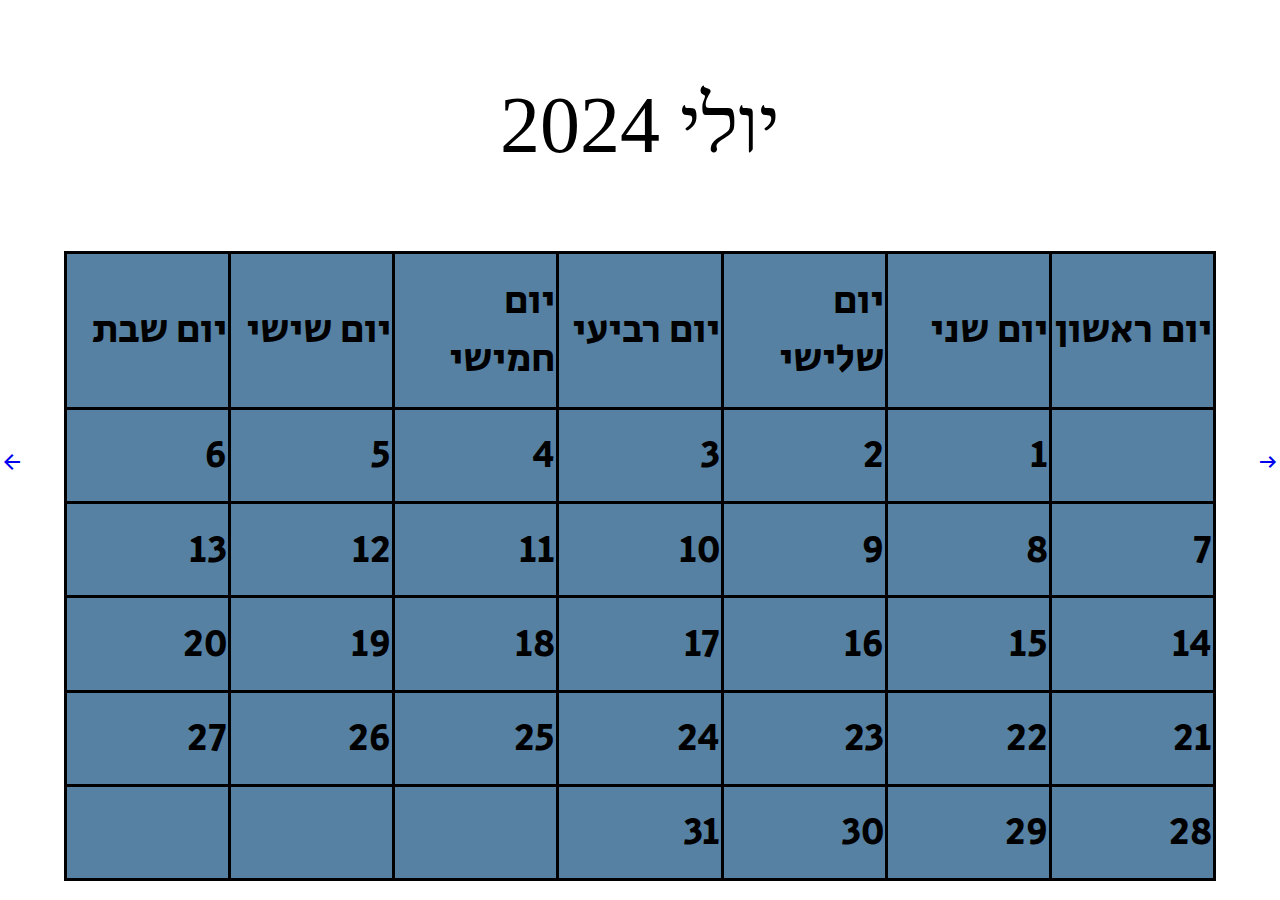
<file: juli24.html>
<!DOCTYPE html>
<html lang="heb" dir="rtl">
    <head>
        <meta charset="UTF-8">
        <link rel="preconnect" href="https://fonts.googleapis.com">
        <link rel="preconnect" href="https://fonts.gstatic.com" crossorigin>
        <link href="https://fonts.googleapis.com/css2?family=Secular+One&display=swap" rel="stylesheet">
        <link rel="preconnect" href="https://fonts.googleapis.com">
        <link rel="preconnect" href="https://fonts.gstatic.com" crossorigin>
        <link href="https://fonts.googleapis.com/css2?family=Secular+One&family=Tinos:ital,wght@0,400;0,700;1,400;1,700&display=swap" rel="stylesheet">
        <link rel="stylesheet" href="https://fonts.googleapis.com/css2?family=Material+Symbols+Outlined:opsz,wght,FILL,GRAD@20..48,100..700,0..1,-50..200" />
        <link rel="stylesheet" href="geek.css">
        <title>לוח השנה הגיקי</title>
    </head>
    <body>
        <p id="title">יולי 2024</p>
        <a href="juni24.html" id="previous"><span class="material-symbols-outlined">
            arrow_right_alt
            </span></a>
        <table>
            <tr>
                <td> יום ראשון</td>
                <td> יום שני</td>
                <td> יום שלישי</td>
                <td> יום רביעי</td>
                <td> יום חמישי</td>
                <td> יום שישי</td>
                <td> יום שבת</td>
            </tr>
            <tr>
                <td></td>
                <td>1</td>
                <td>2</td>
                <td>3</td>
                <td>4</td>
                <td>5</td>
                <td>6</td>
            </tr>
            <tr>
                <td>7</td>
                <td>8</td>
                <td>9</td>
                <td>10</td>
                <td>11</td>
                <td>12</td>
                <td>13</td>
            </tr>
            <tr>
                <td>14</td>
                <td>15</td>
                <td>16</td>
                <td>17</td>
                <td>18</td>
                <td>19</td>
                <td>20</td>
            </tr>
            <tr>
                <td>21</td>
                <td>22</td>
                <td>23</td>
                <td>24</td>
                <td>25</td>
                <td>26</td>
                <td>27</td>
            </tr>
            <tr>
                <td>28</td>
                <td>29</td>
                <td>30</td>
                <td>31</td>
                <td></td>
                <td></td>
                <td></td>
                <a href="august.html"><span class="material-symbols-outlined" id="next">
                    arrow_back
                </span></a>
            </tr>
        </table>
    </body>
</html>
</file>
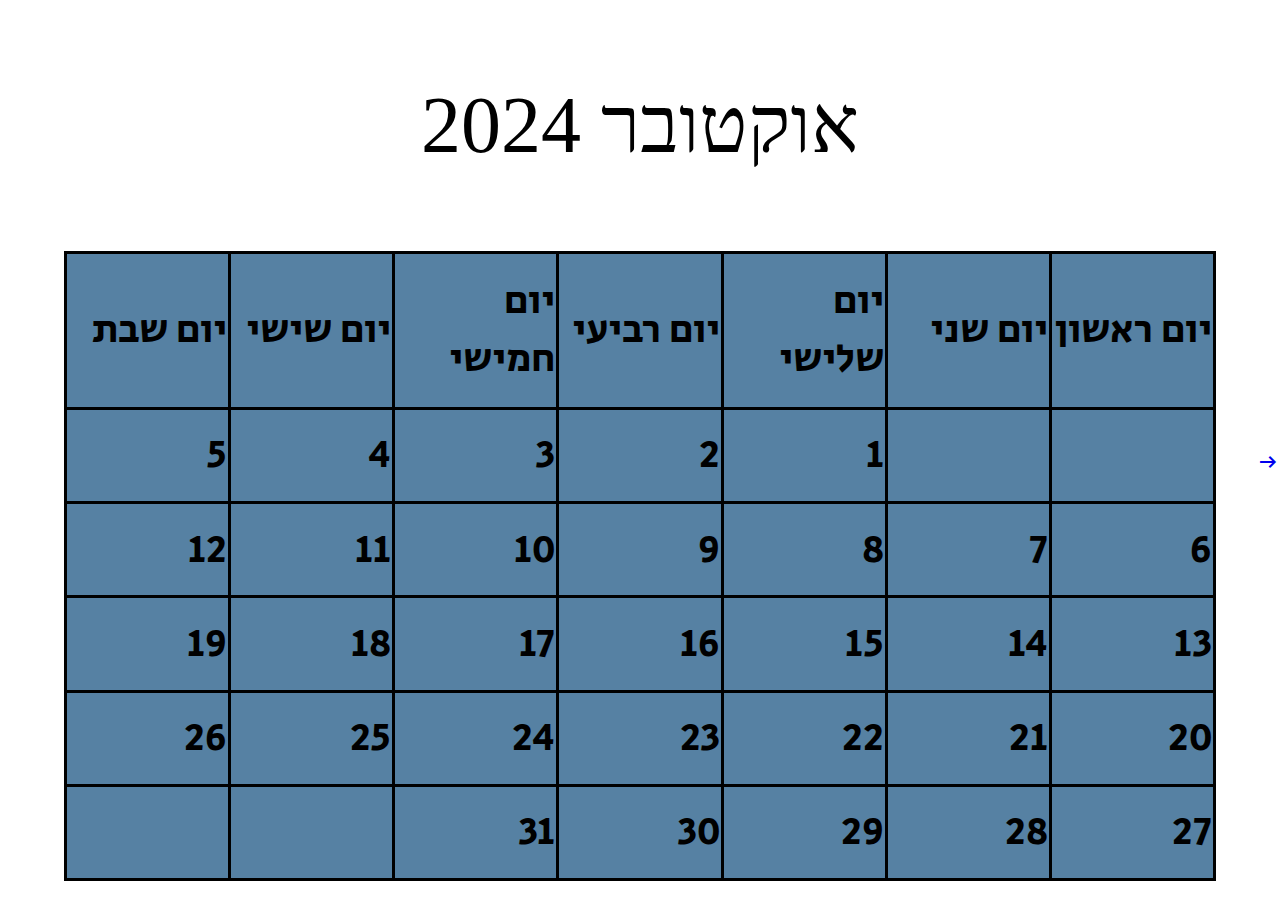
<file: october24.html>
<!DOCTYPE html>
<html dir="rtl" lang="heb">
    <head>
        <link rel="preconnect" href="https://fonts.googleapis.com">
<link rel="preconnect" href="https://fonts.gstatic.com" crossorigin>
<link href="https://fonts.googleapis.com/css2?family=Secular+One&display=swap" rel="stylesheet">
<link rel="preconnect" href="https://fonts.googleapis.com">
<link rel="preconnect" href="https://fonts.gstatic.com" crossorigin>
<link href="https://fonts.googleapis.com/css2?family=Secular+One&family=Tinos:ital,wght@0,400;0,700;1,400;1,700&display=swap" rel="stylesheet">
<link rel="stylesheet" href="https://fonts.googleapis.com/css2?family=Material+Symbols+Outlined:opsz,wght,FILL,GRAD@20..48,100..700,0..1,-50..200" />
        <link rel="stylesheet" href="geek.css">
        <title>לוח השנה הגיקי - אוקטובר</title>
    </head>
    <body>
        <p id="title">אוקטובר 2024</p>
        <a href="september24.html" id="previous"><span class="material-symbols-outlined">
            arrow_right_alt
            </span></a>
        <table>
            <tr>
                <td> יום ראשון</td>
                <td> יום שני</td>
                <td> יום שלישי</td>
                <td> יום רביעי</td>
                <td> יום חמישי</td>
                <td> יום שישי</td>
                <td> יום שבת</td>
            </tr>
            <tr>
                <td></td>
                <td></td>
                <td>1</td>
                <td>2</td>
                <td>3</td>
                <td>4</td>
                <td>5</td>
            </tr>
            <tr>
                <td>6</td>
                <td>7</td>
                <td>8</td>
                <td>9</td>
                <td>10</td>
                <td>11</td>
                <td>12</td>
            </tr>
            <tr>
                <td>13</td>
                <td>14</td>
                <td>15</td>
                <td>16</td>
                <td>17</td>
                <td>18</td>
                <td>19</td>
            </tr>
            <tr>
                <td>20</td>
                <td>21</td>
                <td>22</td>
                <td>23</td>
                <td>24</td>
                <td>25</td>
                <td>26</td>
            </tr>
            <tr>
                <td>27</td>
                <td>28</td>
                <td>29</td>
                <td>30</td>
                <td>31</td>
                <td></td>
                <td></td>
            </tr>
        </table>
        </table>
    </body>
</html>
</file>
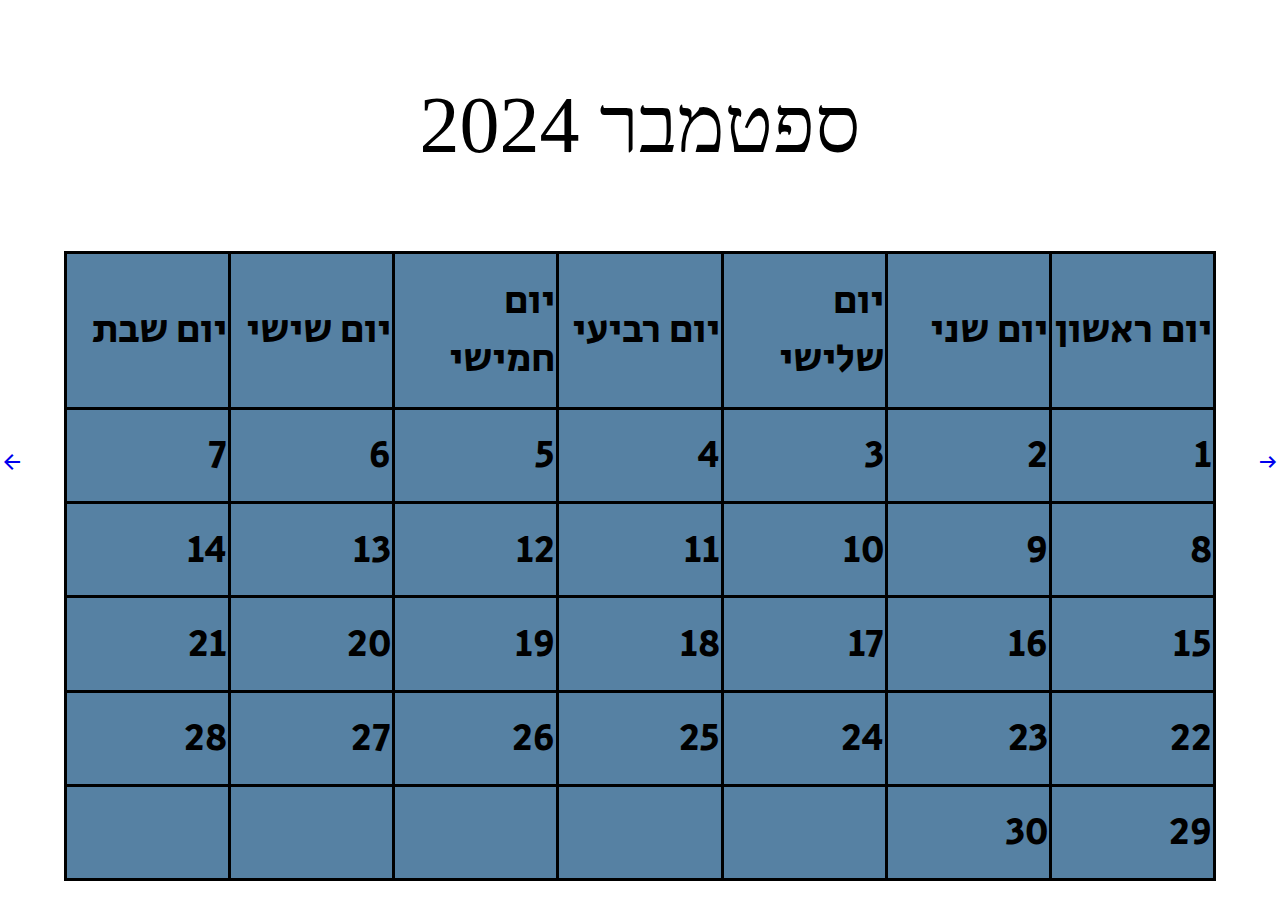
<file: september24.html>
<!DOCTYPE html>
<html dir="rtl" lang="heb">
    <head>
        <link rel="preconnect" href="https://fonts.googleapis.com">
<link rel="preconnect" href="https://fonts.gstatic.com" crossorigin>
<link href="https://fonts.googleapis.com/css2?family=Secular+One&display=swap" rel="stylesheet">
<link rel="preconnect" href="https://fonts.googleapis.com">
<link rel="preconnect" href="https://fonts.gstatic.com" crossorigin>
<link href="https://fonts.googleapis.com/css2?family=Secular+One&family=Tinos:ital,wght@0,400;0,700;1,400;1,700&display=swap" rel="stylesheet">
<link rel="stylesheet" href="https://fonts.googleapis.com/css2?family=Material+Symbols+Outlined:opsz,wght,FILL,GRAD@20..48,100..700,0..1,-50..200" />
        <link rel="stylesheet" href="geek.css">
        <title>לוח השנה הגיקי - ספטמבר</title>
    </head>
    <body>
        <p id="title">ספטמבר 2024</p>
        <table>
            <a href="august.html" id="previous"><span class="material-symbols-outlined">
                arrow_right_alt
                </span></a>
            <tr>
                <td> יום ראשון</td>
                <td> יום שני</td>
                <td> יום שלישי</td>
                <td> יום רביעי</td>
                <td> יום חמישי</td>
                <td> יום שישי</td>
                <td> יום שבת</td>
            </tr>
            <tr>
                <td>1</td>
                <td>2</td>
                <td>3</td>
                <td>4</td>
                <td>5</td>
                <td>6</td>
                <td>7</td>
            </tr>
            <tr>
                <td>8</td>
                <td>9</td>
                <td>10</td>
                <td>11</td>
                <td>12</td>
                <td>13</td>
                <td>14</td>
            </tr>
            <tr>
                <td>15</td>
                <td>16</td>
                <td>17</td>
                <td>18</td>
                <td>19</td>
                <td>20</td>
                <td>21</td>
            </tr>
            <tr>
                <td>22</td>
                <td>23</td>
                <td>24</td>
                <td>25</td>
                <td>26</td>
                <td>27</td>
                <td>28</td>
            </tr>
            <tr>
                <td>29</td>
                <td>30</td>
                <td></td>
                <td></td>
                <td></td>
                <td></td>
                <td></td>
                <a href="october24.html"><span class="material-symbols-outlined" id="next">
                    arrow_back
                </span></a>
                <script>
                    console.log("Remember! Reality's an illusion, the universe is a hologram, buy gold! Byeeee!")
                </script>
            </tr>
        </table>
    </body>
</html>
</file>
<file: geek.css>
#title{
    text-align: center;
    font-family: "Tinos", serif;
    font-size: 80px;
}

table{
    z-index: 1;
    position: absolute;
    right: 5%;
    width: 90%;
    height: 70%;

    border-collapse: collapse;
}

td{
    width: 12.8571428571%;
    height: 11.6666666667%;
    font-family: "Secular One", sans-serif;
    background-color: #5681a3;
    font-size: 40px;
    font-style: normal;
    border: solid;      
}

#next{
    position: absolute;
    left: 0%;
    top:50%;
}

#previous{
    position: absolute;
    right: 0%;
    top: 50%;
}

#corner-photo{
    z-index: 2;
    position: absolute;
    top: 134px;
    right: 20px;
}

.conv{

    font-family: "Alef", sans-serif;
}

.read_more{
    position: relative;
    bottom: 10px;
    font-size: 20px;
}

.conv_img{
    position: relative;
    bottom: 30px;
}
</file>
